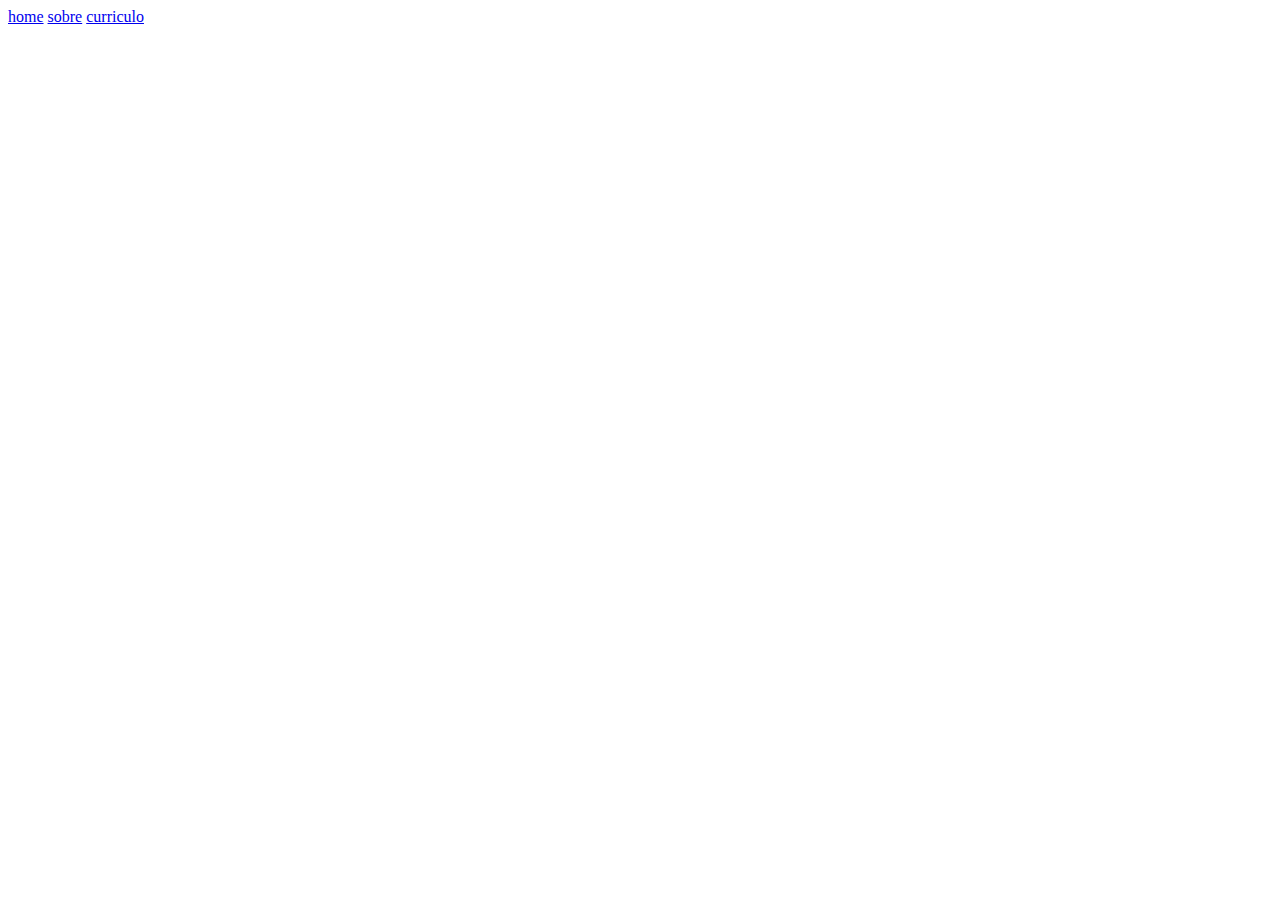
<file: meu potfolio/index.html>
<!DOCTYPE html>
<html lang="en">
<head>
    <meta charset="UTF-8">
    <meta name="viewport" content="width=device-width, initial-scale=1.0">
    <title>Document</title>
</head>
<body>
 
   <header class="cabecalho">
    <nav class="cabecalho-menu">
        <a class="cabecalho-menu-links" href="index.
        html">home</a>
        
        <a class="cabecalho-menu-links" href="sobremim. html">sobre</a>
        <a class="cabecalho-menu-links" href="curriculo.html">curriculo</a>
    </nav>
   </header>

</body>
</html>
</file>
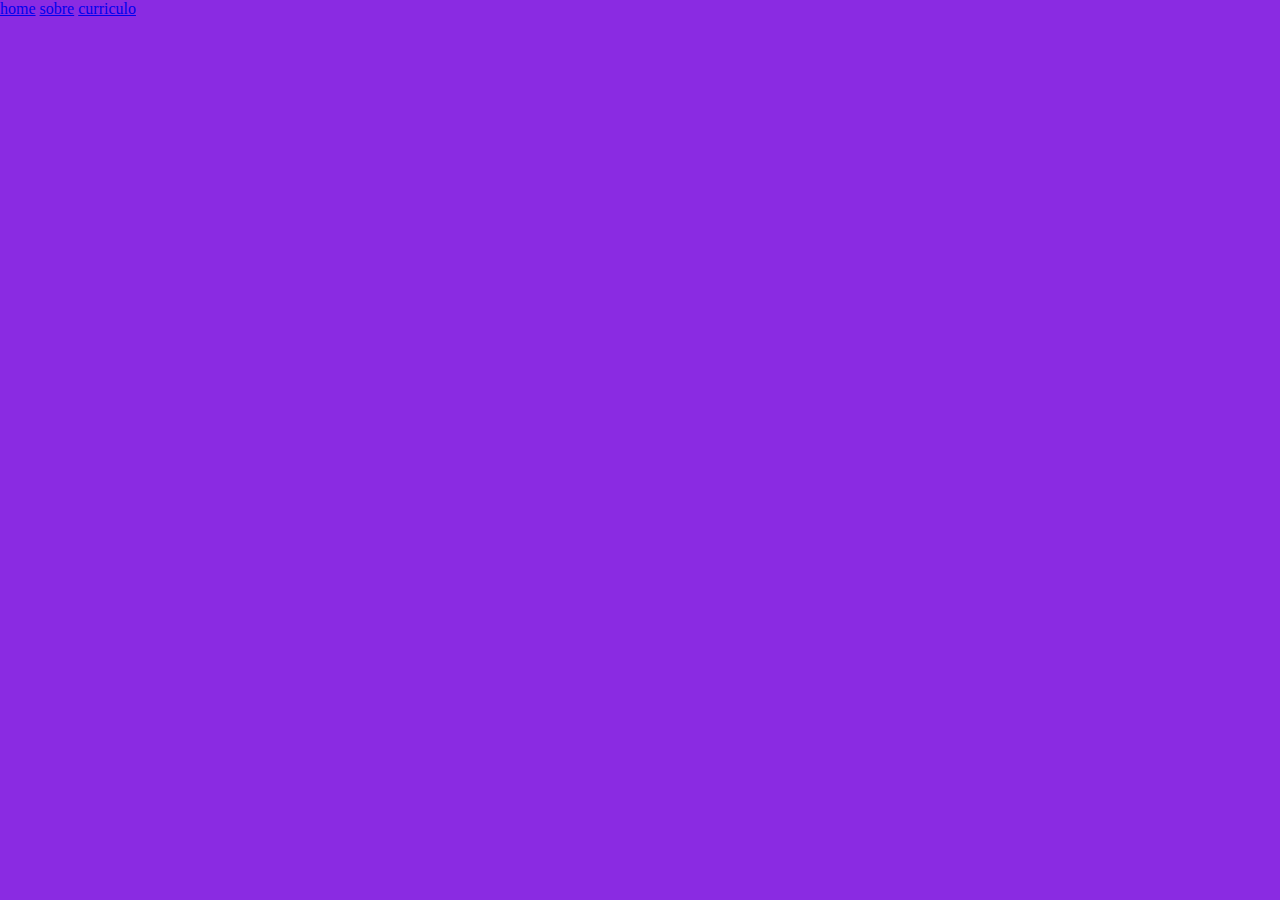
<file: repositorio-main/repositorio-main/meu potfolio/index.html>
<!DOCTYPE html>
<html lang="en">
<head>
    <meta charset="UTF-8">
    <meta name="viewport" content="width=device-width, initial-scale=1.0">
    <title>portifolioyohanna</title>
    <link rel="stylesheet" href="./style.css">
</head>
<body>
 
   <header class="cabecalho">
    <nav class="cabecalho-menu">
        <a class="cabecalho-menu-links" href="index.
        html">home</a>
        
        <a class="cabecalho-menu-links" href="sobremim. html">sobre</a>
        <a class="cabecalho-menu-links" href="curriculo.html">curriculo</a>
    </nav>
   </header>

</body>
</html>
</file>
<file: repositorio-main/repositorio-main/meu potfolio/style.css>
* {
    margin: 0;
    padding: 0;
} 

body {
    height: 100vh;
    background-color: blueviolet;
}
</file>
